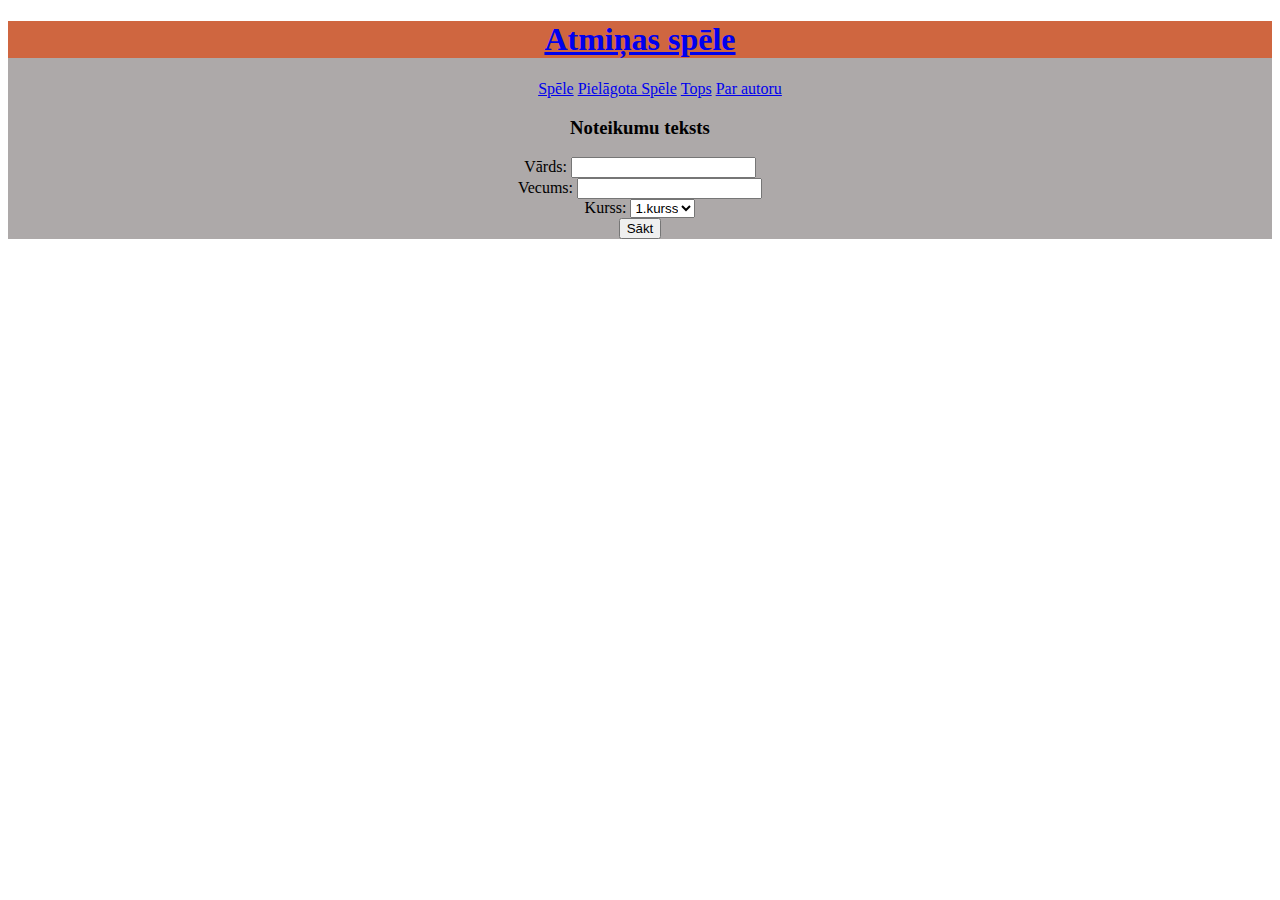
<file: index.html>
<!DOCTYPE html>
<html lang="en">
<head>
    <link href="style.css" rel="stylesheet">
    <meta charset="UTF-8">
    <meta http-equiv="X-UA-Compatible" content="IE=edge">
    <meta name="viewport" content="width=device-width, initial-scale=1.0">
    <title>Atmiņas spēle</title>
</head>
<body>
   <div class="wrapper">
        <div class="header">
            <h1> 
                <a href="index.html">
                Atmiņas spēle
                </a>
            </h1>
            <ul>
                <li>
                    <a href="spele.html">
                    Spēle
                    </a>
                </li>
                <li>
                    <a href="pspele.html">
                    Pielāgota Spēle
                    </a>
                </li>
                <li>
                    <a href="top.html">
                Tops
                        </a>
            </li>
                <li>
                    <a href="par.html"> 
                    Par autoru
                </a>
                </li>
            </ul>
        </div>
        <div class="content">
            <h3 class="virsraksts">Noteikumu teksts</h3>
            Vārds: <input id='vards'> <br>
            Vecums: <input id="vecums"><br>
            Kurss: 
            <select id="kurss">
                <option value="1.kurss">1.kurss</option>
                <option value="2.kurss">2.kurss</option>
                <option value="3.kurss">3.kurss</option>
                <option value="4.kurss">4.kurss</option>
            </select><br>
            <button onclick="saktSpeli()">Sākt</button>

           

        </div>
   </div><!--beidzas wraper-->



  <script>
      
      function saktSpeli()
      {
        let vards = document.querySelector("#vards").value;
        let vecums = document.querySelector("#vecums").value;
        let kurss = document.querySelector("#kurss").value;

        console.log(vards)
        console.log(vecums)
        console.log(kurss)

        if(vards == "")
        {
            alert("Ievadi vārdu")
        }
        else
        {
            window.location='spele.html#'+vards+','+vecums+','+kurss
        }
      }//beidzas saktSpeli funkcija

/*
     let vards
      const valsts = "Latvija"
      vards="Laura"
      vards2=`Pēteris ir
      labais!!!`
      let klase = ['Jānis', 'Laura', 'Jana']
      klase[3] = 'Uģis'

      let skolens = {
        vards:'Jānis',
        vecums:16,
        'patīk datori':'jā'
      }
      skolens["vards"] 


      let json=[
            {
                vards:"Jānis",
                vecums:16
            },
            {
                vards:"Valdis",
                vecums:17
            },
            {
                vards:"Guntis",
                vecums:15
            }
      ]
      json[1]["vecums"] 

            console.log(vards)
            //pajautāt lai izvada rezultatu konsolē
            
            document.querySelector('.virsraksts').innerHTML = "Labdien: "+vards

*/
  </script> 
</body>
</html>
</file>
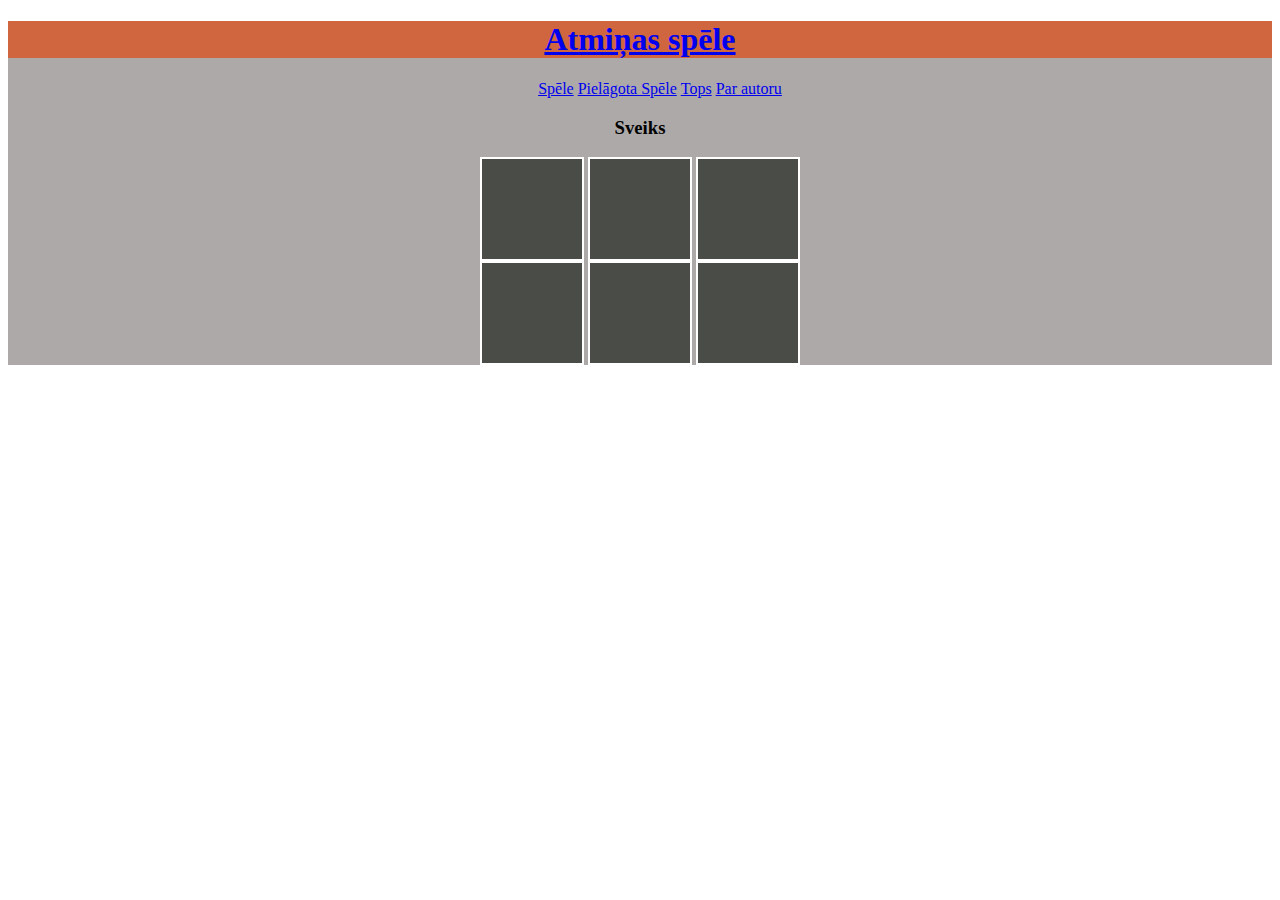
<file: spele.html>
<!DOCTYPE html>
<html lang="en">
<head>
    <link href="style.css" rel="stylesheet">
    <meta charset="UTF-8">
    <meta http-equiv="X-UA-Compatible" content="IE=edge">
    <meta name="viewport" content="width=device-width, initial-scale=1.0">
    <title>Atmiņas spēle</title>
</head>
<body>
   <div class="wrapper">
        <div class="header">
            <h1> 
                <a href="index.html">
                Atmiņas spēle
                </a>
            </h1>
            <ul>
                <li>
                    <a href="spele.html">
                    Spēle
                    </a>
                </li>
                <li>
                    <a href="pspele.html">
                    Pielāgota Spēle
                    </a>
                </li>
                <li>
                    <a href="top.html">
                Tops
                        </a>
            </li>
                <li>
                    <a href="par.html"> 
                    Par autoru
                </a>
                </li>
            </ul>
        </div>
        <div class="content">
            <h3 class="virsraksts">Sveiks </h3>
            
            <div class="game">
                <div class="block" id="L0" onclick="veiktGajienu('L0')">
                    <div>😆</div>
                </div>
                <div class="block" id="L1" onclick="veiktGajienu('L1')">
                    <div>😎</div>
                </div>
                <div class="block" id="L2" onclick="veiktGajienu('L2')">
                    <div>😋</div>
                </div>
                <div class="block" id="L3" onclick="veiktGajienu('L3')">
                    <div>😎</div>
                </div>
                <div class="block" id="L4" onclick="veiktGajienu('L4')">
                    <div>😆</div>
                </div>
                <div class="block" id="L5" onclick="veiktGajienu('L5')">
                    <div>😋</div>
                </div>
            </div>

        </div>
   </div><!--beidzas wraper-->
<script>
    let laukumuSaturs = ['😆','😎','😋','😎','😆','😋']
    let atvertieLaukumi = []
    let pedejieDivi = []

    function veiktGajienu(laukums)
    {
        let atvertsJaunslaukums = false;
        if(atvertieLaukumi.indexOf(laukums) == -1)
        {
            atvertsJaunslaukums = true
        }
        else
        {
            atvertsJaunslaukums = false
        }

        if(atvertsJaunslaukums)
        {
        document.querySelector('#'+laukums+' div').style.display="block"
        pedejieDivi.push(laukums)
        }

        atvertieLaukumi.push(laukums)

        if(laukumuSaturs.lenght == atvertieLaukumi.length)
        {
            alert('Apsveicam')
        }

       


    }



</script>



</body>
</html>
</file>
<file: style.css>
.wrapper{
    background: rgb(173, 169, 169);

}
h1{
    text-align: center;
    background: rgb(207, 102, 64);
}


ul{
    text-align: center;
}
li{
    display: inline-block;
}
.game{
    width: 350px;
    background: rgb(173, 169, 169);
    margin:auto;
}

.block{
    display: inline-block;  
    background: rgb(74, 77, 71);
    width: 100px;
    height: 100px;
    border: 2px solid white;
    vertical-align: top;
    
    
}
.content{
    text-align: center;
}

.block div{
    display: none;
}
</file>
